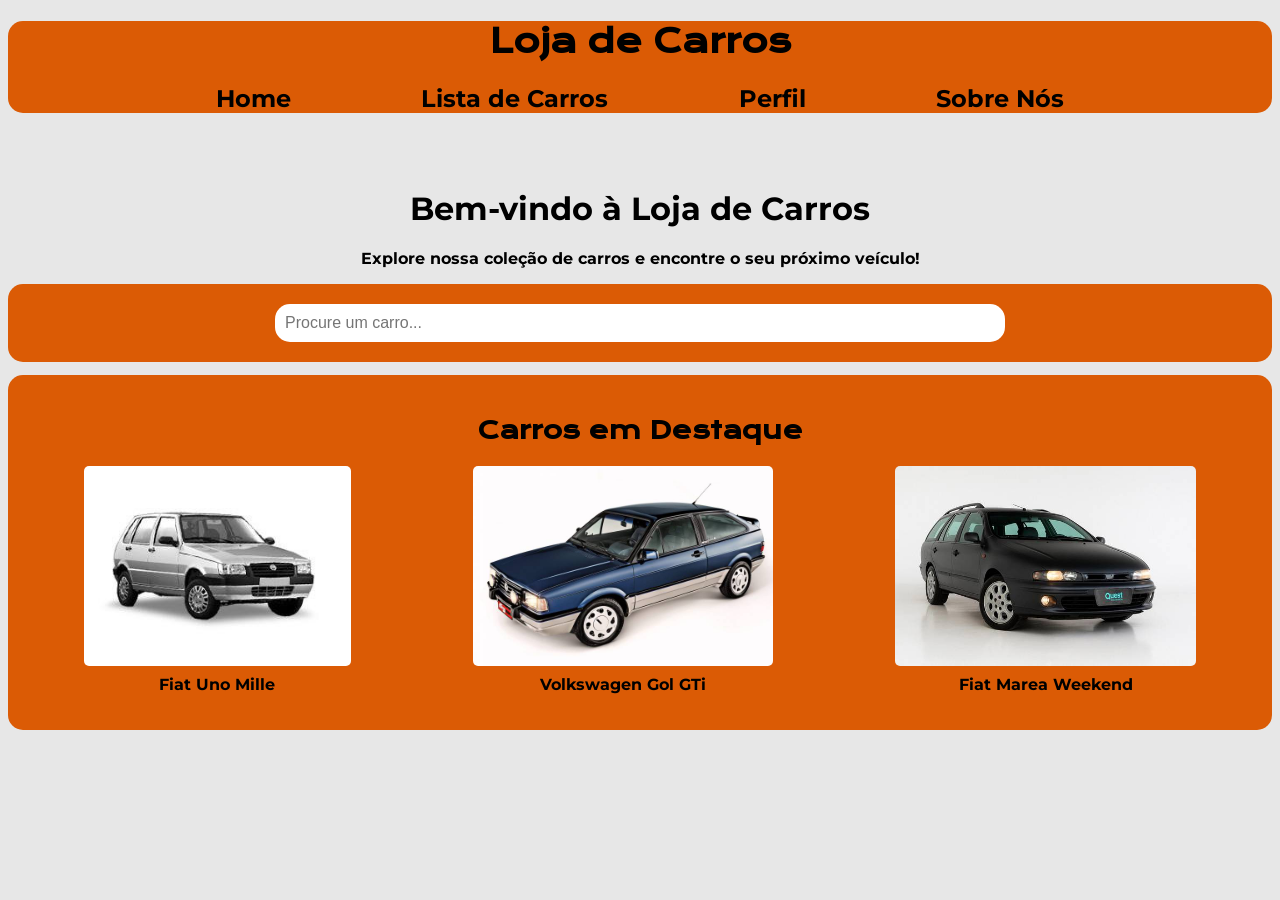
<file: site1/index.html>
<!DOCTYPE html>
<html lang="en">
<head>
    <meta charset="UTF-8">
    <meta name="viewport" content="width=device-width, initial-scale=1.0">
    <title>Loja Carros</title>
    <link rel="stylesheet" href="style.css">
</head>
<body>
    <header>
        <div class="cabeca_div">
            <h1 class="cabeca">Loja de Carros</h1>
            <a class="cabeca_link" href="index.html">Home</a>
            <a class="cabeca_link" href="lista_carros.html">Lista de Carros</a>
            <a class="cabeca_link" href="perfil.html">Perfil</a>
            <a class="cabeca_link" href="sobre.html">Sobre Nós</a>
        </div>
    </header>
    <main>
        <h1 class="apresentacao">Bem-vindo à Loja de Carros</h1>
        <p class="apresentacao_descricao">Explore nossa coleção de carros e encontre o seu próximo veículo!</p>
        <div class="pesquisa">
            <input class="pesquisa_input" type="text" name="nome" placeholder="Procure um carro...">
        </div>
        <div class="carros_lista">
            <h2 class="carros_destaque_titulo">Carros em Destaque</h2>
                <div class="carros_destaque">
                    <a class="carro_link" href="carro.html">
                        <img src="./imagens/639_1.jpg" alt="Fiat Uno Mille">
                        <p class="carro_nome">Fiat Uno Mille</p>
                    </a>
                    <a class="carro_link" href="carro.html">
                        <img src="./imagens/capa-comparativos-2-01-e1541859116970.jpg" alt="Volkswagen Gol GTi">
                        <p class="carro_nome">Volkswagen Gol GTi</p>
                    </a>
                    <a class="carro_link" href="carro.html">
                        <img src="./imagens/fiat-marea-2.0-mpi-weekend-20v-turbo-gasolina-4p-manual-wmimagem15442578594.jpg" alt="Fiat Marea Weekend">
                        <p class="carro_nome">Fiat Marea Weekend</p>
                    </a>
                </div>
        </div>
    </main>
</body>
</html>
</file>
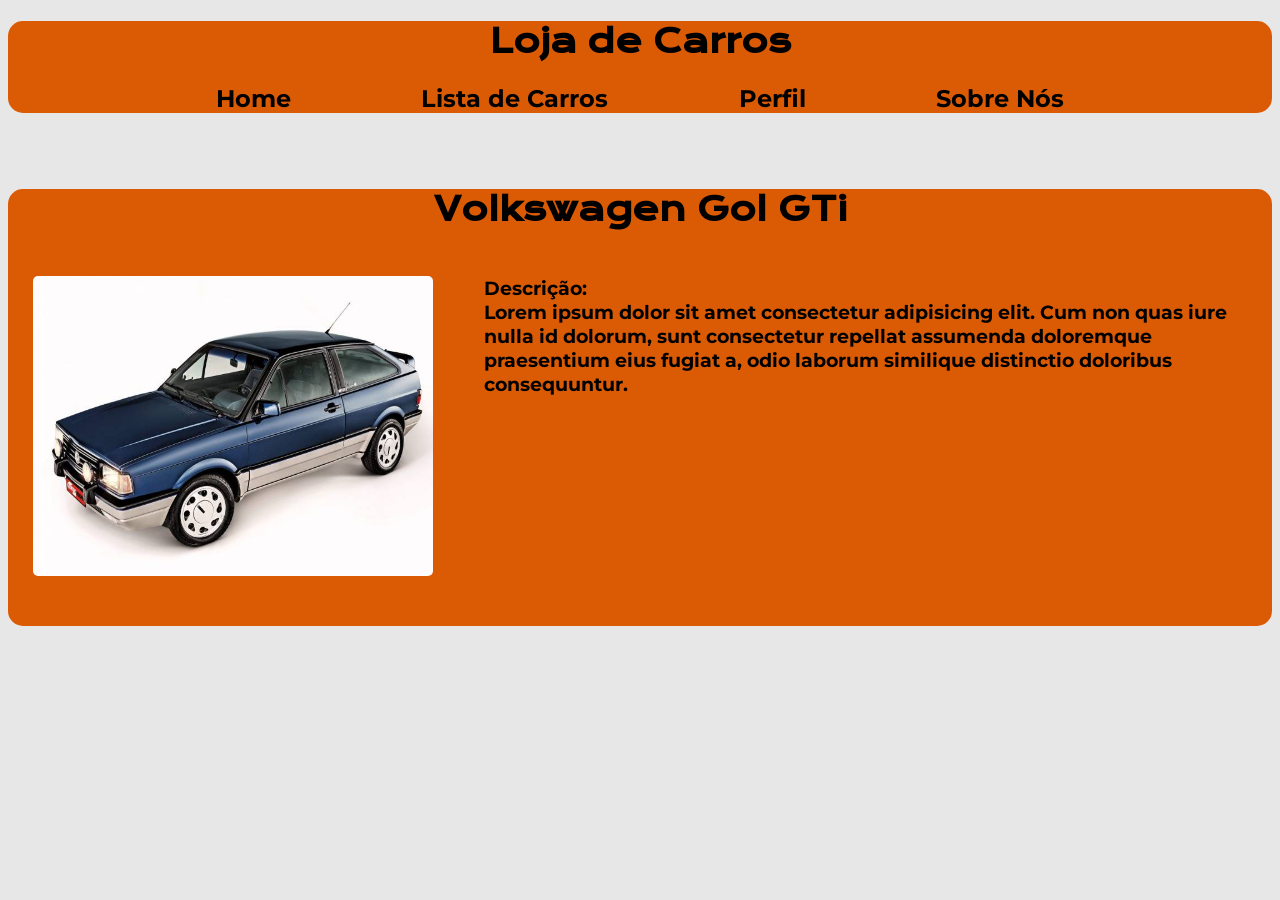
<file: site1/carro.html>
<!DOCTYPE html>
<html lang="en">
<head>
    <meta charset="UTF-8">
    <meta name="viewport" content="width=device-width, initial-scale=1.0">
    <title>Carros</title>
    <link rel="stylesheet" href="style.css">
</head>
<body>
    <header>
        <div class="cabeca_div">
            <h1 class="cabeca">Loja de Carros</h1>
            <a class="cabeca_link" href="index.html">Home</a>
            <a class="cabeca_link" href="lista_carros.html">Lista de Carros</a>
            <a class="cabeca_link" href="perfil.html">Perfil</a>
            <a class="cabeca_link" href="sobre.html">Sobre Nós</a>
        </div>
    </header>
    <main>
        <div class="carro_detalhes">
            <h1 class="carro_titulo">Volkswagen Gol GTi</h1>
            <div class="carro_info">
                <img class="carro_imagem" src="./imagens/capa-comparativos-2-01-e1541859116970.jpg" alt="Volkswagen Gol GTi" width="100%" height="200px">
                <b class="carro_descricao">Descrição:<br>Lorem ipsum dolor sit amet consectetur adipisicing elit. Cum non quas iure nulla id dolorum, sunt consectetur repellat assumenda doloremque praesentium eius fugiat a, odio laborum similique distinctio doloribus consequuntur.</h2>
            </div>
        </div>
    </main>
</body>
</html>
</file>
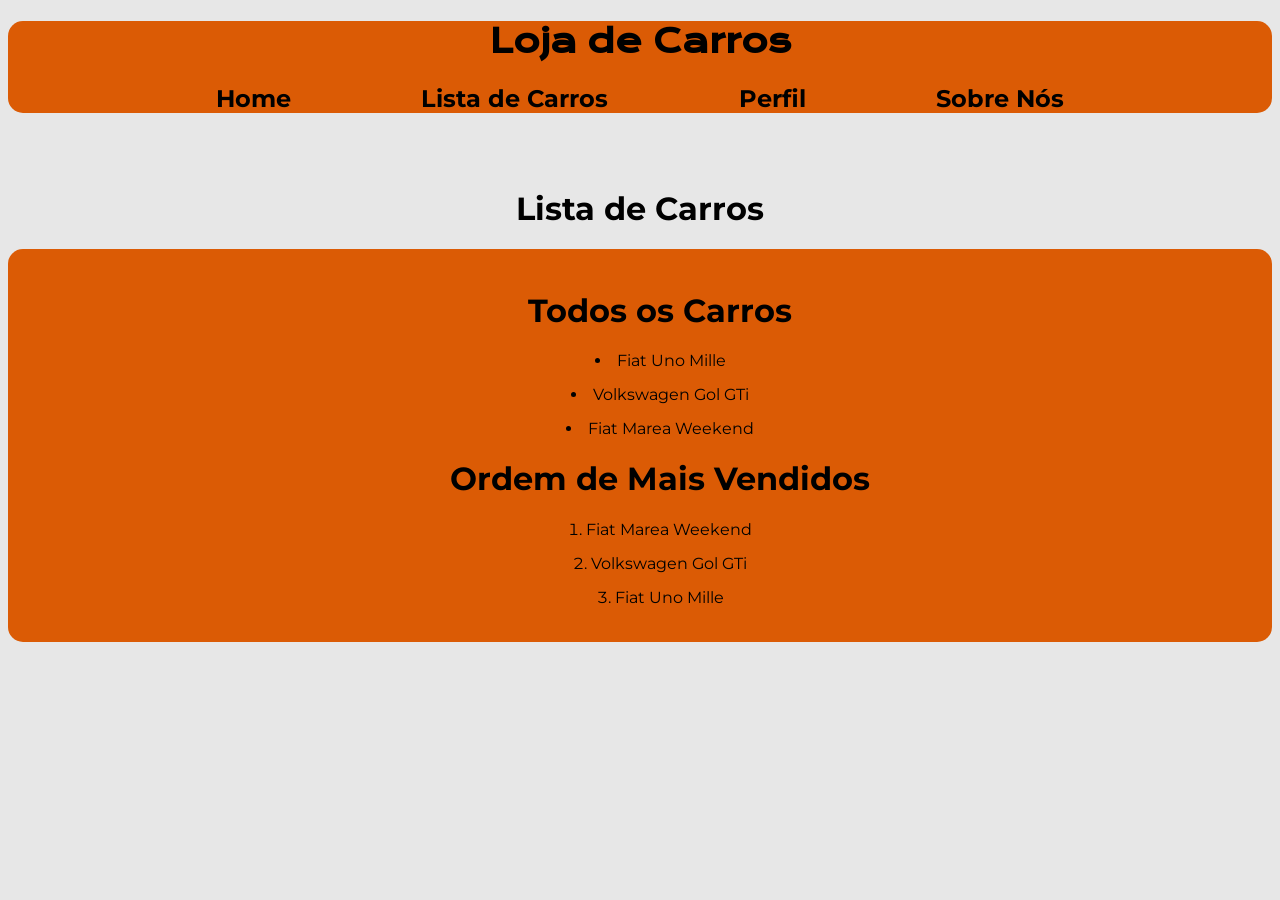
<file: site1/lista_carros.html>
<!DOCTYPE html>
<html lang="en">
<head>
    <meta charset="UTF-8">
    <meta name="viewport" content="width=device-width, initial-scale=1.0">
    <title>Lista de Carros</title>
    <link rel="stylesheet" href="style.css">
</head>
<body>
    <header>
        <div class="cabeca_div">
            <h1 class="cabeca">Loja de Carros</h1>
            <a class="cabeca_link" href="index.html">Home</a>
            <a class="cabeca_link" href="lista_carros.html">Lista de Carros</a>
            <a class="cabeca_link" href="perfil.html">Perfil</a>
            <a class="cabeca_link" href="sobre.html">Sobre Nós</a>
        </div>
    </header>
    <main>
        <h1 class="apresentacao">Lista de Carros</h1>
        <div class="carros_lista">
            <ul class="carros_ul">
                <h1 class="apresentacao_ul">Todos os Carros</h1>
                <li class="carros_ul"><a class="carro_link" href="carro.html">Fiat Uno Mille</a></li>
                <li class="carros_ul"><a class="carro_link" href="carro.html">Volkswagen Gol GTi</a></li>
                <li class="carros_ul"><a class="carro_link" href="carro.html">Fiat Marea Weekend</a></li>   
            </ul>
            <ol class="carros_ol">
                <h1 class="apresentacao_ol">Ordem de Mais Vendidos</h1>
                <li class="carros_ol"><a class="carro_link" href="carro.html">Fiat Marea Weekend</a></li>
                <li class="carros_ol"><a class="carro_link" href="carro.html">Volkswagen Gol GTi</a></li>
                <li class="carros_ol"><a class="carro_link" href="carro.html">Fiat Uno Mille</a></li>
            </ol>
        </div>
    </main>
</body>
</html>
</file>
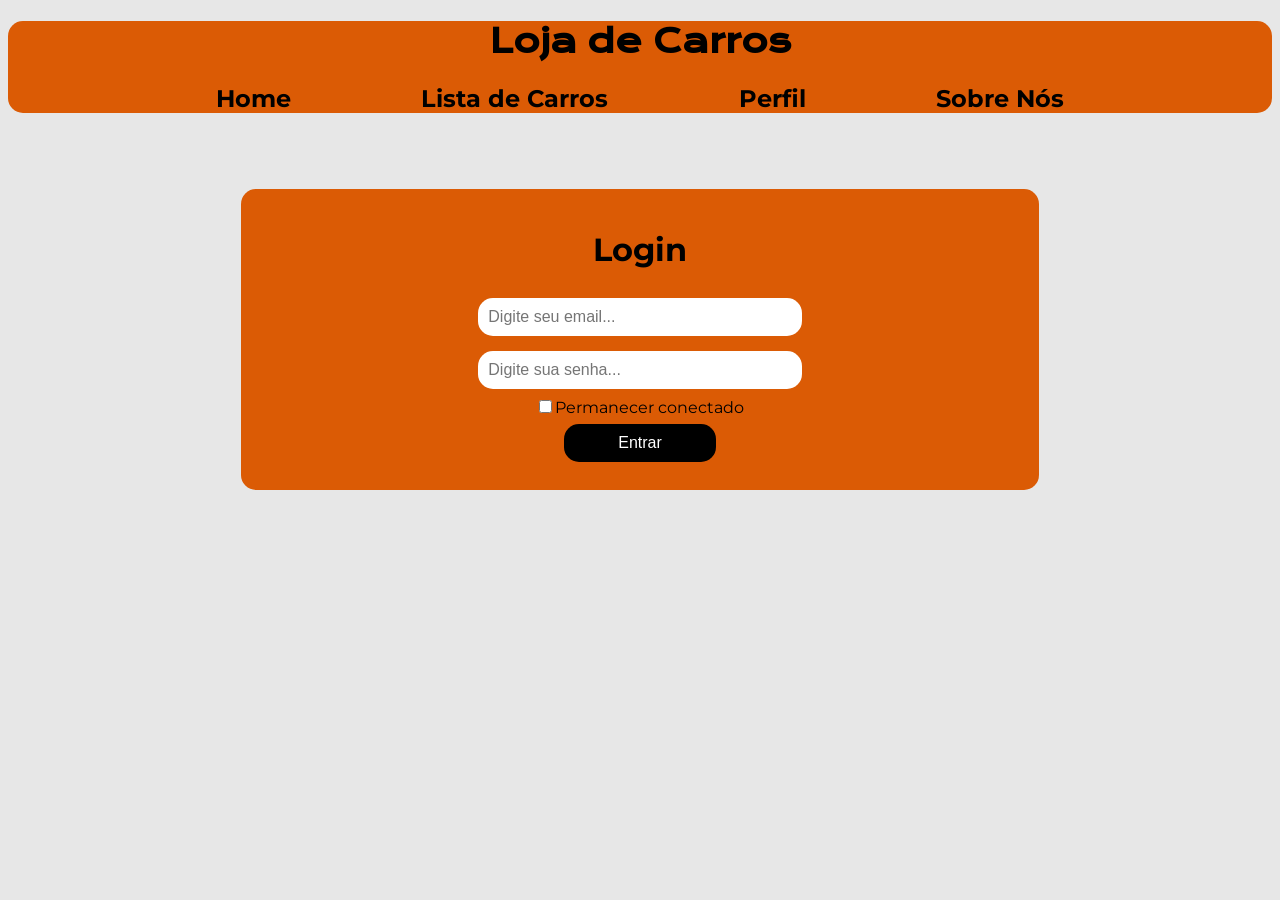
<file: site1/perfil.html>
<!DOCTYPE html>
<html lang="en">
<head>
    <meta charset="UTF-8">
    <meta name="viewport" content="width=device-width, initial-scale=1.0">
    <title>perfil</title>
    <link rel="stylesheet" href="style.css">
</head>
<body>
    <header>
        <div class="cabeca_div">
            <h1 class="cabeca">Loja de Carros</h1>
            <a class="cabeca_link"href="index.html">Home</a>
            <a class="cabeca_link" href="lista_carros.html">Lista de Carros</a>
            <a class="cabeca_link" href="perfil.html">Perfil</a>
            <a class="cabeca_link" href="sobre.html">Sobre Nós</a>
        </div>
    </header>
    <main>
        <div class="login_user">
            <h1 class="login">Login</h1>
            <form action="#" method="post">
                <div class="email_input">
                    <input class="email" type="text" name="email" placeholder="Digite seu email...">
                </div>
                <div class="password_input">
                    <input class="password" type="password" name="password" placeholder="Digite sua senha...">
                </div>
                <div class="checkboxes">
                    <input class="checkbox" type="checkbox" name="opcao" value=1 >Permanecer conectado
                </div>
                <div class="login_button_div">
                    <input class="login_button" type="submit" value="Entrar">
                </div>
            </form>
        </div>
    </main>
</body>
</html>
</file>
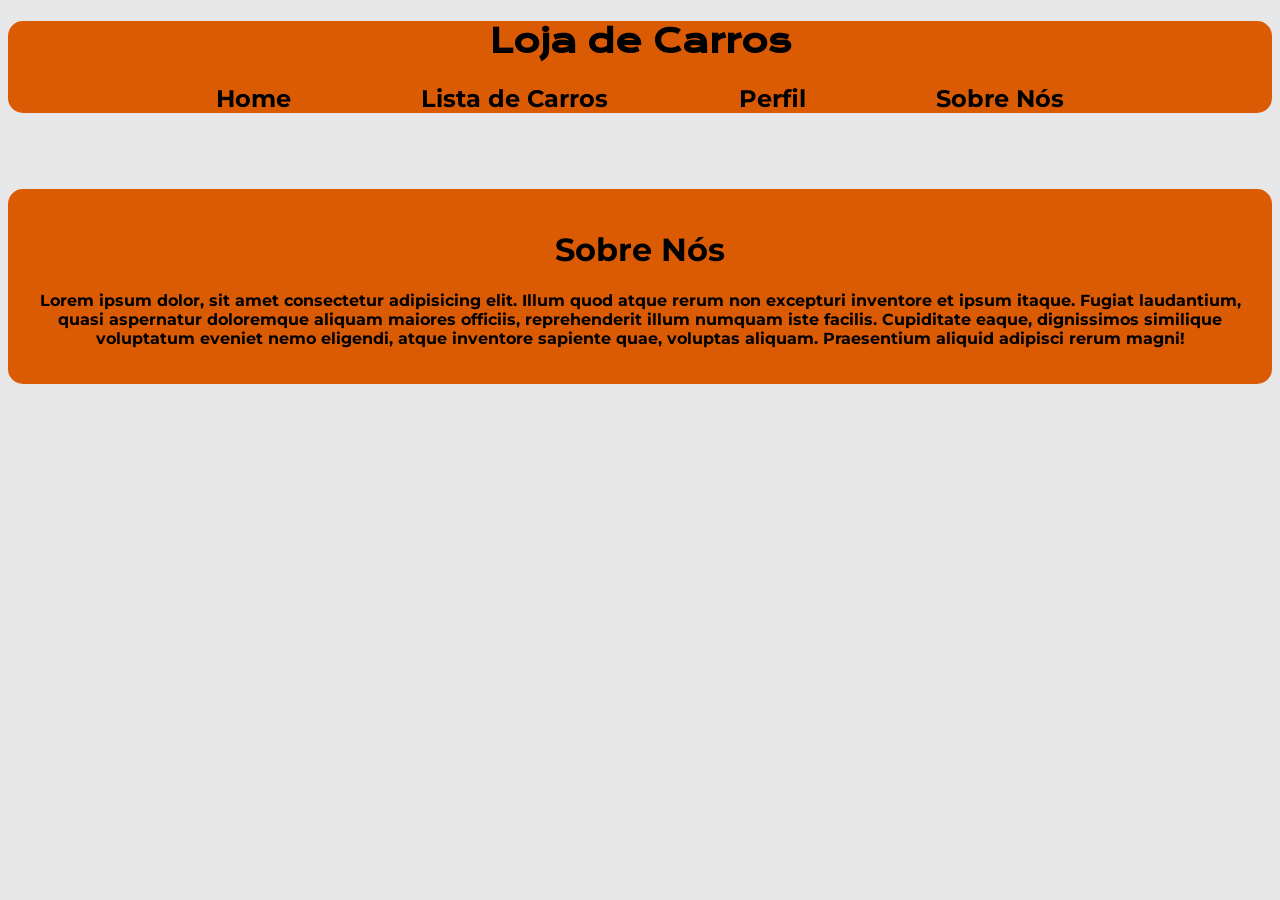
<file: site1/sobre.html>
<!DOCTYPE html>
<html lang="en">
<head>
    <meta charset="UTF-8">
    <meta name="viewport" content="width=device-width, initial-scale=1.0">
    <title>Sobre Nós</title>
    <link rel="stylesheet" href="style.css">
</head>
<body>
    <header>
        <div class="cabeca_div">
            <h1 class="cabeca">Loja de Carros</h1>
            <a class="cabeca_link"href="index.html">Home</a>
            <a class="cabeca_link" href="lista_carros.html">Lista de Carros</a>
            <a class="cabeca_link" href="perfil.html">Perfil</a>
            <a class="cabeca_link" href="sobre.html">Sobre Nós</a>
        </div>
    </header>
    <main>
        <div class="carros_lista">
        <h1 class="titulo_ap">Sobre Nós</h1>
        <p class="apresentacao_descricao">Lorem ipsum dolor, sit amet consectetur adipisicing elit. Illum quod atque rerum non excepturi inventore et ipsum itaque. Fugiat laudantium, quasi aspernatur doloremque aliquam maiores officiis, reprehenderit illum numquam iste facilis. Cupiditate eaque, dignissimos similique voluptatum eveniet nemo eligendi, atque inventore sapiente quae, voluptas aliquam. Praesentium aliquid adipisci rerum magni!</p>
        </div>
    </main>
</body>
</html>
</file>
<file: site1/style.css>
@import url('https://fonts.googleapis.com/css2?family=Krona+One&family=Montserrat:wght@400;600&display=swap');

body {
    background-color: #e7e7e7;
    color: #000000;
    font-family: 'Montserrat', sans-serif;
}

.cabeca_div {
    background-color: #db5b05;
    text-align: center;
    border-radius: 15px;
    margin-bottom: 6%;
}

.cabeca {
    font-family: 'Krona One', sans-serif;
    text-align: center;
}

.cabeca_link {
    color: #000000;
    text-decoration: none;
    font-weight: bold;
    font-size: 1.5rem;
    text-align: center;
    padding: 0 5% 0 5%;
}

.apresentacao {
    text-align: center;
    font-weight: bold;
}

.apresentacao_descricao {
    text-align: center;
    font-weight: bold;
}

.carros_lista {
    background-color: #db5b05;
    text-align: center;
    border-radius: 15px;
    padding: 20px;
}

.carros_destaque_titulo {
    font-family: 'Krona One', sans-serif;
    text-align: center;
}

.carros_destaque {
    display: flex;
    justify-content: center;
    gap: 10%;
}

.carro_link {
    text-decoration: none;
    color: #000000;
}

.carro_link img {
    width: 100%;
    height: 200px;
    border-radius: 5px;
}

.carro_nome {
    text-align: center;
    font-weight: bold;
    margin-top: 5px;
}

.pesquisa {
    background-color: #db5b05;
    text-align: center;
    border-radius: 15px;
    padding: 20px;
    margin-bottom: 1%;
}

.pesquisa_input {
    width: 58%;
    padding: 10px;
    border-radius: 15px;
    border: none;
    font-size: 1rem;
}

.carro_detalhes {
    background-color: #db5b05;
    justify-content: center;
    border-radius: 15px;
}

.carro_titulo {
    font-family: 'Krona One', sans-serif;
    text-align: center;
}

.carro_info {
    display: flex;
    justify-content: center;
}

.carro_imagem {
    width: 400px;
    height: 300px;
    border-radius: 5px;
    margin: 2%;
}

.carro_descricao {
    font-weight: bold;
    margin: 2%;
    font-size: 1.2rem;
}

.login_user {
    background-color: #db5b05;
    text-align: center;
    border-radius: 15px;
    padding: 20px;
    width: 60%;
    margin: 20px auto;
}

.email {
    width: 40%;
    padding: 10px;
    border-radius: 15px;
    border: none;
    font-size: 1rem;
    margin: 1%;
}

.password {
    width: 40%;
    padding: 10px;
    border-radius: 15px;
    border: none;
    font-size: 1rem;
    margin: 1%;
}

.login_button {
    width: 20%;
    padding: 10px;
    border-radius: 15px;
    border: none;
    font-size: 1rem;
    margin: 1%;
    background-color: #000000;
    color: #ffffff;
    cursor: pointer;
}

.carros_ol {
    list-style-position: inside;
    margin: 15px 0;
}

.carros_ul {
    list-style-position: inside;
    margin: 15px 0;
}
</file>
